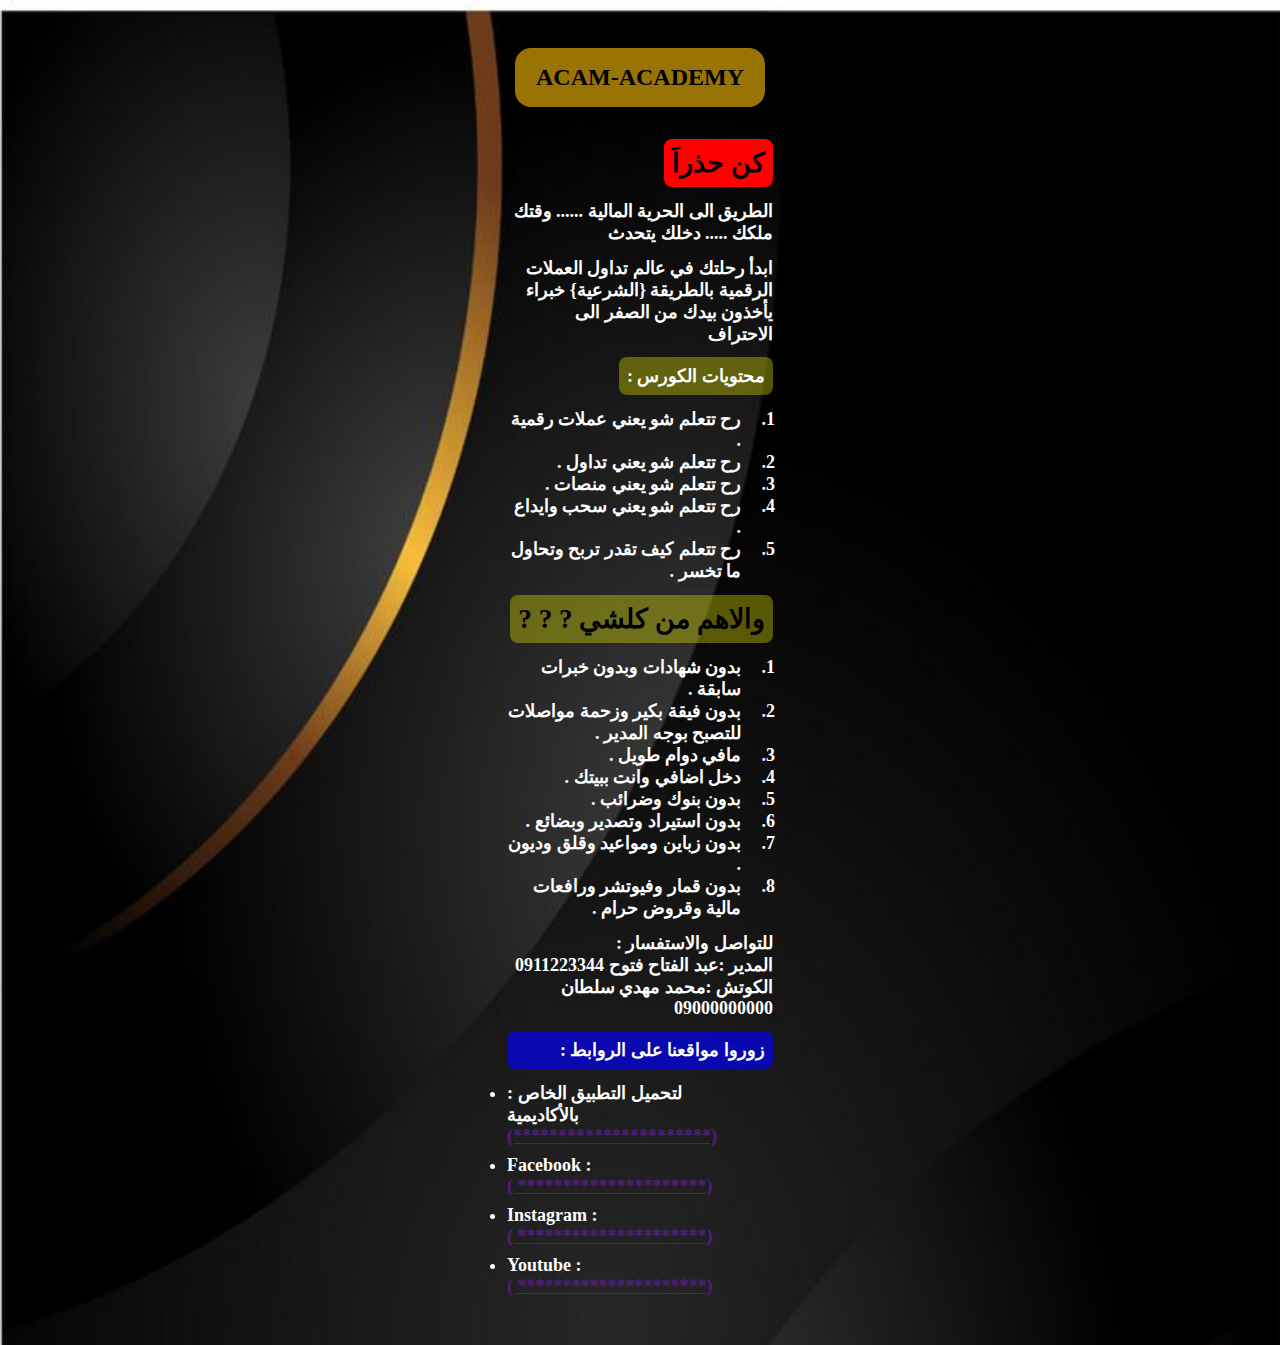
<file: index.html>
<!DOCTYPE html>
<html lang="en">
<head>
    <meta charset="UTF-8">
    <meta name="viewport" content="width=device-width, initial-scale=1.0">
    <link rel="icon" type="image/png" sizes="32x32" href="icon.jpg">
    <title>ACAM-ACADEMY</title>
    <link rel="stylesheet" href="assets/style.css">
</head>
<body>
    <main>
     <h3>ACAM-ACADEMY</h3>   
     <div class="box">
        <span class="first-span">كن حذراَ</span>
        <p>الطريق الى الحرية المالية ......  وقتك ملكك ..... دخلك يتحدث</p>
        <p>ابدأ رحلتك في عالم تداول العملات الرقمية بالطريقة {الشرعية} خبراء يأخذون بيدك من الصفر الى الاحتراف</p>
        <span>محتويات الكورس : </span>
        <ul class="ul1">
            <li>رح تتعلم شو يعني عملات رقمية . </li>
            <li>رح تتعلم شو يعني تداول  .</li>
            <li>رح تتعلم شو يعني منصات  .</li>
            <li>رح تتعلم شو يعني سحب وايداع  .</li>
            <li>رح تتعلم كيف تقدر تربح وتحاول ما تخسر  .</li>
        </ul>
        <p class="last-span">والاهم من كلشي  ? ? ?</p>
        <ul class="ul2">
            <li>بدون شهادات وبدون خبرات سابقة .</li>
            <li>بدون فيقة بكير وزحمة مواصلات للتصبح بوجه المدير .</li>
            <li>مافي دوام طويل .</li>
            <li>دخل اضافي وانت ببيتك  .</li>
            <li> بدون بنوك وضرائب .</li>
            <li>بدون استيراد وتصدير وبضائع .</li>
            <li>بدون زباين ومواعيد وقلق وديون  .</li>
            <li>بدون قمار وفيوتشر ورافعات مالية وقروض حرام .</li>
        </ul>
        <div class="box2">
            للتواصل والاستفسار : <br>
            المدير :عبد الفتاح فتوح 0911223344 <br>
            الكوتش :محمد مهدي سلطان  09000000000
        </div>
        <p class="p-wepsites">زوروا مواقعنا على الروابط  :</p>
        <ul class="link-websites">
            <li>: لتحميل التطبيق الخاص بالأكاديمية <br><a href="">(**********************)</a></li>
            <li>Facebook : <br>   <a href="">( *********************)</a></li>
            <li>Instagram : <br>   <a href="">( *********************)</a></li>
            <li>Youtube :  <br>  <a href="">( *********************)</a> </li>
        </ul>
     </div>
    </main>
</body>
</html>
</file>
<file: assets/style.css>
* {
  margin: 0;
  padding: 0;
  box-sizing: border-box;
}
body {
  display: flex;
  align-items: center;
  justify-content: center;
  height: auto;
  background-image: url(black-iamge.jpg);
  background-size: cover;
  background-repeat: no-repeat;
  margin: 1rem;
}
main {
  width: 330px;
  height: auto;
  padding: 2rem;
  border-radius: 1rem;
  margin: 0rem;
  font-weight: bold;
  font-size: 18px;
  color: white;
}
h3 {
  text-align: center;
  padding: 1rem;
  border-radius: 1rem;
  background-color: #ffc10799;
  margin: 0 0.5rem 2rem;
  color: black;
  font-size: 1.5rem;
  font-weight: bold;
}
.box {
  direction: rtl;
  display: flex;
  flex-direction: column;
  gap: 0.8rem;
  color: #ffffff;
  font-weight: bold;
}

.ul1 {
  list-style-type: circle;
  list-style: decimal;
  padding-right: 1rem;
}
.ul2 {
  list-style: decimal;
  padding-right: 1rem;
}
li {
  padding-right: 1rem;
}
span {
  background-color: #ffff0054;
  width: fit-content;
  padding: 0.5rem;
  border-radius: 0.5rem;
}
.first-span {
  background-color: red;
  font-size: 1.7rem;
  color: black;
  padding: 0.5rem;
  border-radius: 0.5rem;
  width: fit-content;
}
.last-span {
  background-color: #ffff0054;
  font-size: 1.7rem;
  color: black;
  padding: 0.5rem;
  border-radius: 0.5rem;
  width: fit-content;
}
.link-websites {
  direction: ltr;
  gap: 0.5rem;
  display: flex;
  flex-direction: column;
}
.p-wepsites {
  border-radius: 0.5rem;
  background-color: #0000ffa6;
  padding: 0.5rem;
}
</file>
